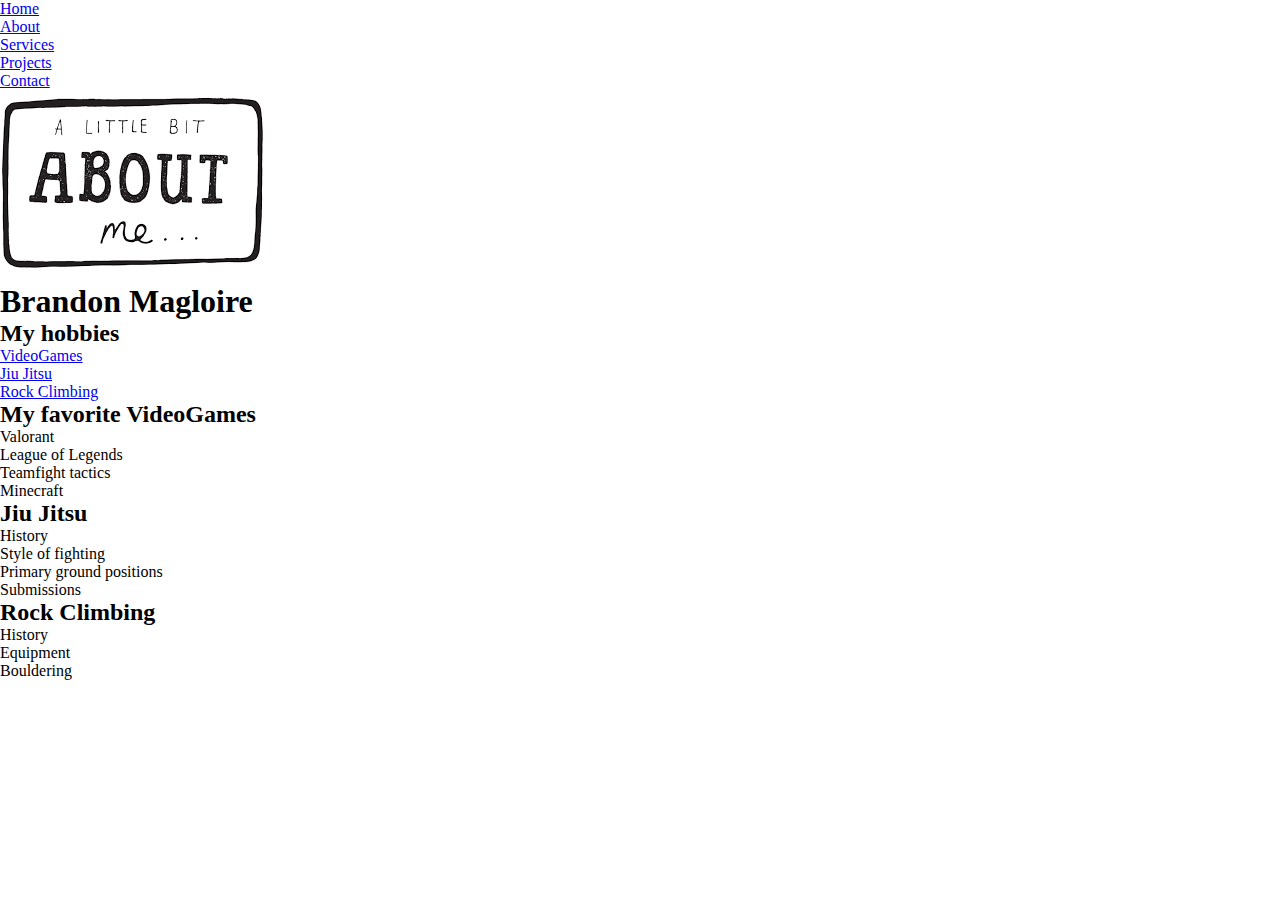
<file: assignment1/index.html>
<!DOCTYPE html>
<html lang="en">
<head>
    <meta charset="UTF-8">
    <meta http-equiv="X-UA-Compatible" content="IE=edge">
    <meta name="viewport" content="width=device-width, initial-scale=1.0">
    <link rel="stylesheet" href="styles.css">
    <title>About me</title>
</head>
<header id="header" class="header">
    <div class="container">
        <!-- Logo will go here -->

        <nav id="navbar" class="navbar">
            <ul>
                <li><a href="#" class="active">Home</a></li>
                <li><a href="#">About</a></li>
                <li><a href="#">Services</a></li>
                <li><a href="#">Projects</a></li>
                <li><a href="#">Contact</a></li>
            </ul>
        </nav>
    </div>
</header>
<body>
    <img src="aboutme.png" alt="about me picture">

    <h1>Brandon Magloire</h1>

    <h2>My hobbies</h2>
    <ol>
        <li><a class="nav-link" href="#games-section">VideoGames</a></li>
        <li><a class="nav-link" href="#jj-section">Jiu Jitsu</a></li>
        <li><a class="nav-link" href="#climbing-section">Rock Climbing</a></li>
    </ol>

    <section class="games-section">

    <h2>My favorite VideoGames</h2>
    <ul>
        <li>Valorant</li>
        <li>League of Legends</li>
        <li>Teamfight tactics</li>
        <li>Minecraft</li>
    </ul>
    </section>

    <h2>Jiu Jitsu</h2>
    <section class="jj-section">
        <ul>
            <li>History</li>
            <li>Style of fighting</li>
            <li>Primary ground positions</li>
            <li>Submissions</li>
        </ul>

    </section>

    <h2>Rock Climbing</h2>
    <section class="climbing-section">
        <ul>
            <li>History</li>
            <li>Equipment</li>
            <li>Bouldering</li>
        </ul>

    </section>

        <table>
            <tr>
                <th></th>
            </tr>
        </table>




    <a href="#https://twitter.com/Cristiano" target="_blank" class="fa fa-facebook"></a>
<a href="#" class="fa fa-twitter"></a>
</body>
</html>
</file>
<file: assignment1/styles.css>
*{
    padding: 0;
    margin: 0;
}


.navbar{

}
</file>
